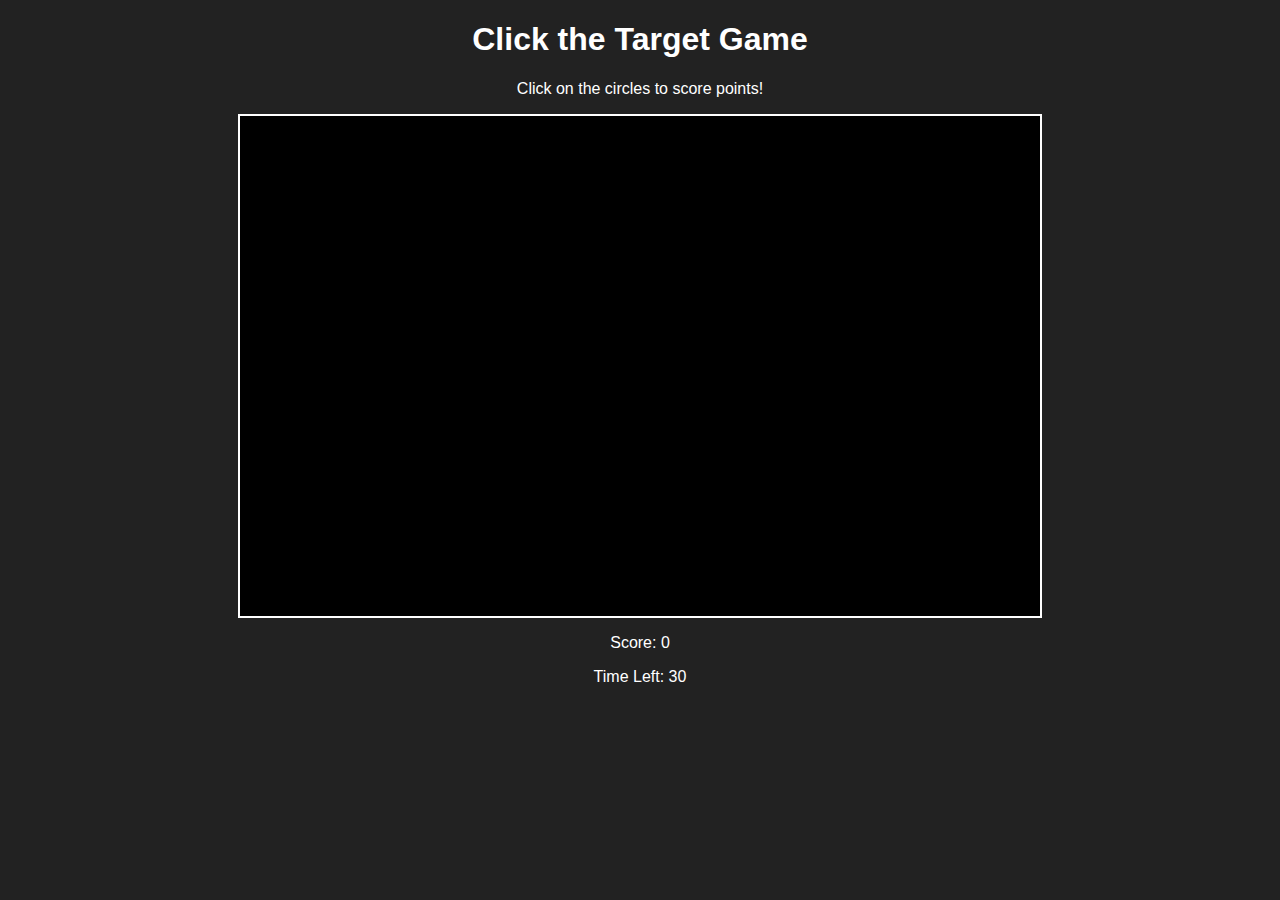
<file: index.html>
<!DOCTYPE html>
<html lang="en">
<head>
    <meta charset="UTF-8">
    <meta name="viewport" content="width=device-width, initial-scale=1.0">
    <title>Click the Target Game</title>
    <style>
        body {
            text-align: center;
            font-family: Arial, sans-serif;
            background-color: #222;
            color: white;
        }
        canvas {
            background-color: black;
            display: block;
            margin: auto;
            border: 2px solid white;
        }
    </style>
</head>
<body>
    <h1>Click the Target Game</h1>
    <p>Click on the circles to score points!</p>
    <canvas id="gameCanvas"></canvas>
    <p id="score">Score: 0</p>
    <p id="timer">Time Left: 30</p>
    <script src="index.js"></script>
</body>
</html>
</file>
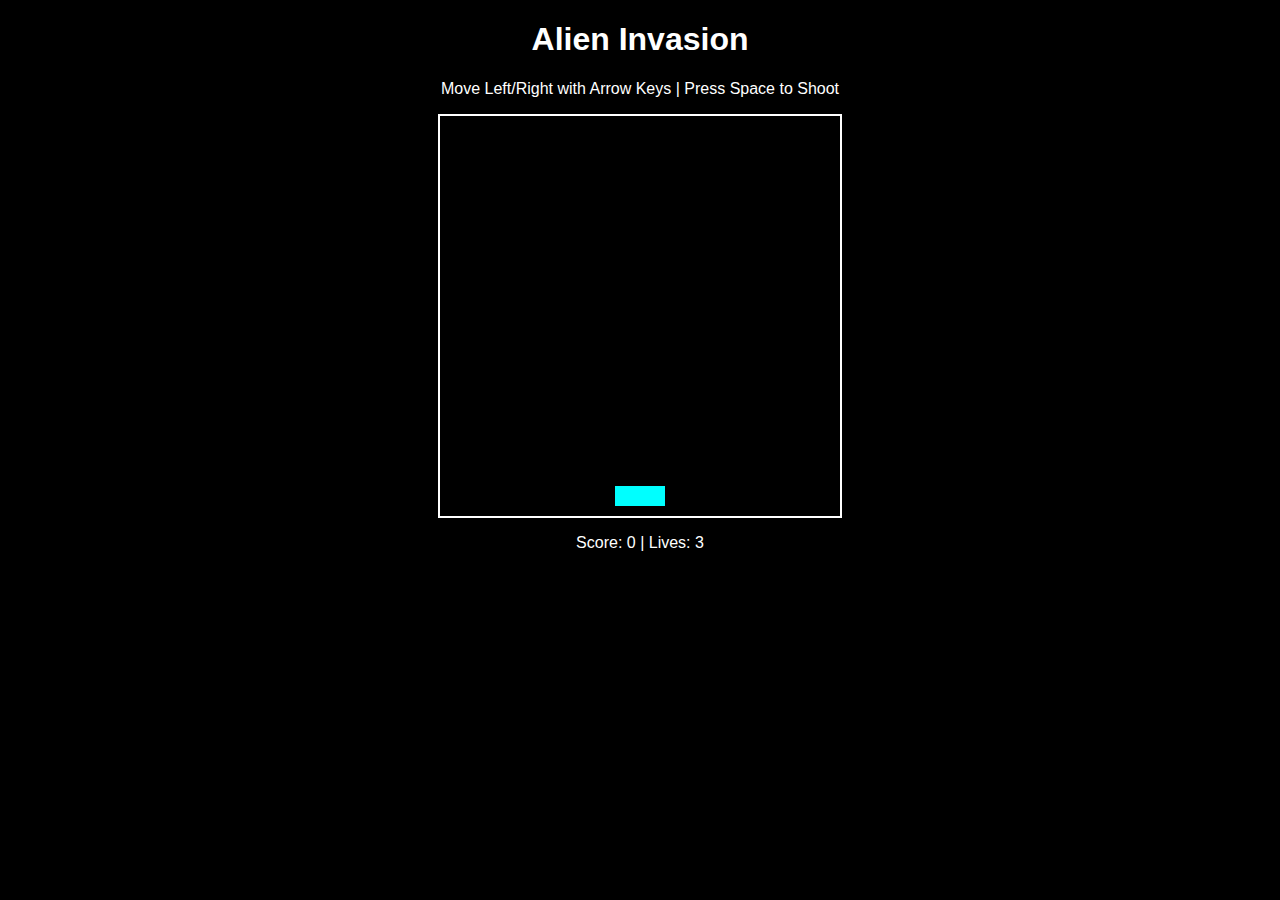
<file: aliens/index.html>
<!DOCTYPE html>
<html lang="en">
<head>
    <meta charset="UTF-8">
    <meta name="viewport" content="width=device-width, initial-scale=1.0">
    <title>Alien Invasion</title>
    <style>
        body {
            text-align: center;
            font-family: Arial, sans-serif;
            background-color: black;
            color: white;
        }
        canvas {
            background-color: black;
            display: block;
            margin: auto;
            border: 2px solid white;
        }
    </style>
</head>
<body>
    <h1>Alien Invasion</h1>
    <p>Move Left/Right with Arrow Keys | Press Space to Shoot</p>
    <canvas id="gameCanvas"></canvas>
    <p id="score">Score: 0 | Lives: 3</p>
    <script src="index.js"></script>
</body>
</html>
</file>
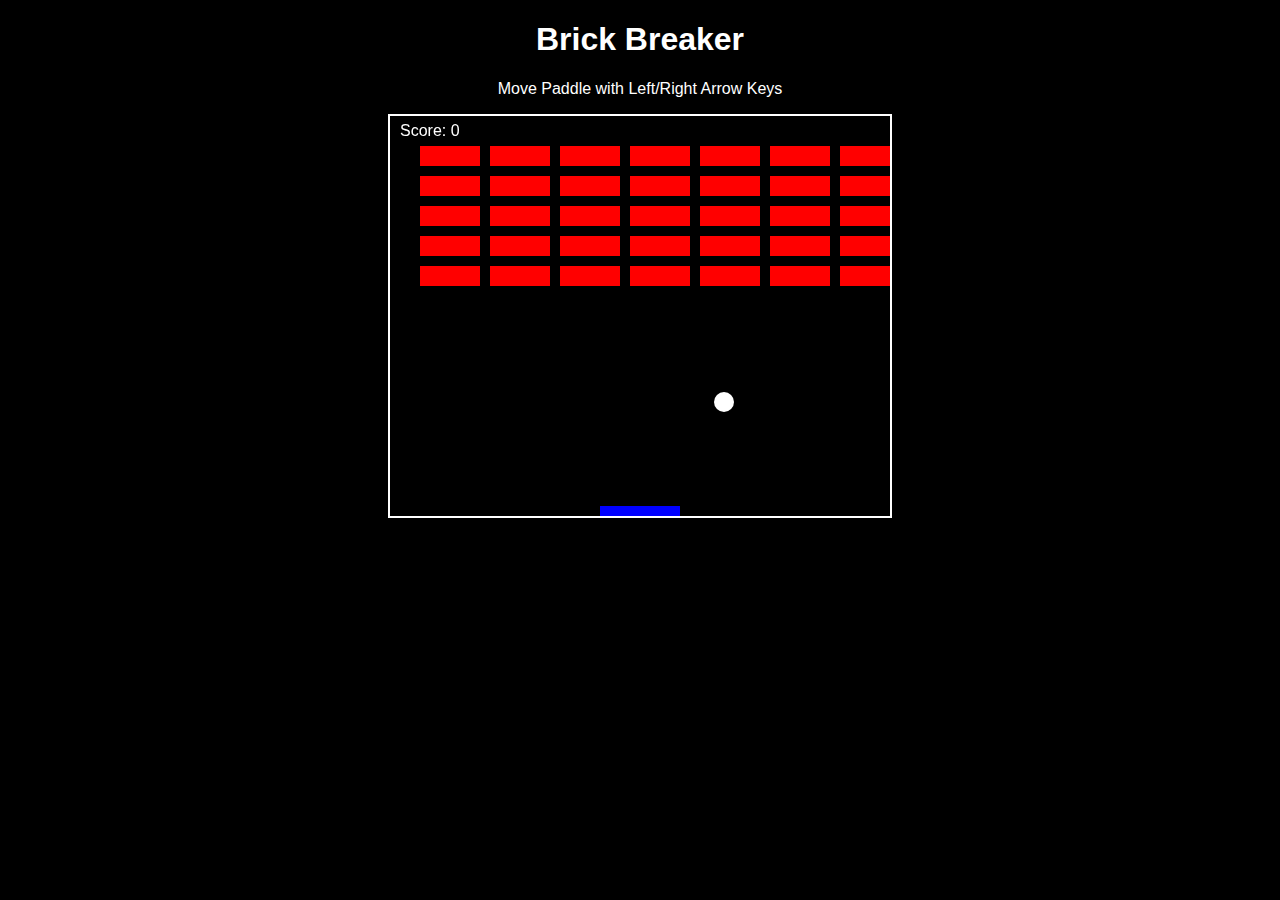
<file: bricks/index.html>
<!DOCTYPE html>
<html lang="en">
<head>
    <meta charset="UTF-8">
    <meta name="viewport" content="width=device-width, initial-scale=1.0">
    <title>Brick Breaker</title>
    <style>
        body {
            text-align: center;
            font-family: Arial, sans-serif;
            background-color: black;
            color: white;
        }
        canvas {
            background-color: black;
            display: block;
            margin: auto;
            border: 2px solid white;
        }
    </style>
</head>
<body>
    <h1>Brick Breaker</h1>
    <p>Move Paddle with Left/Right Arrow Keys</p>
    <canvas id="gameCanvas"></canvas>
    <script src="index.js"></script>
</body>
</html>
</file>
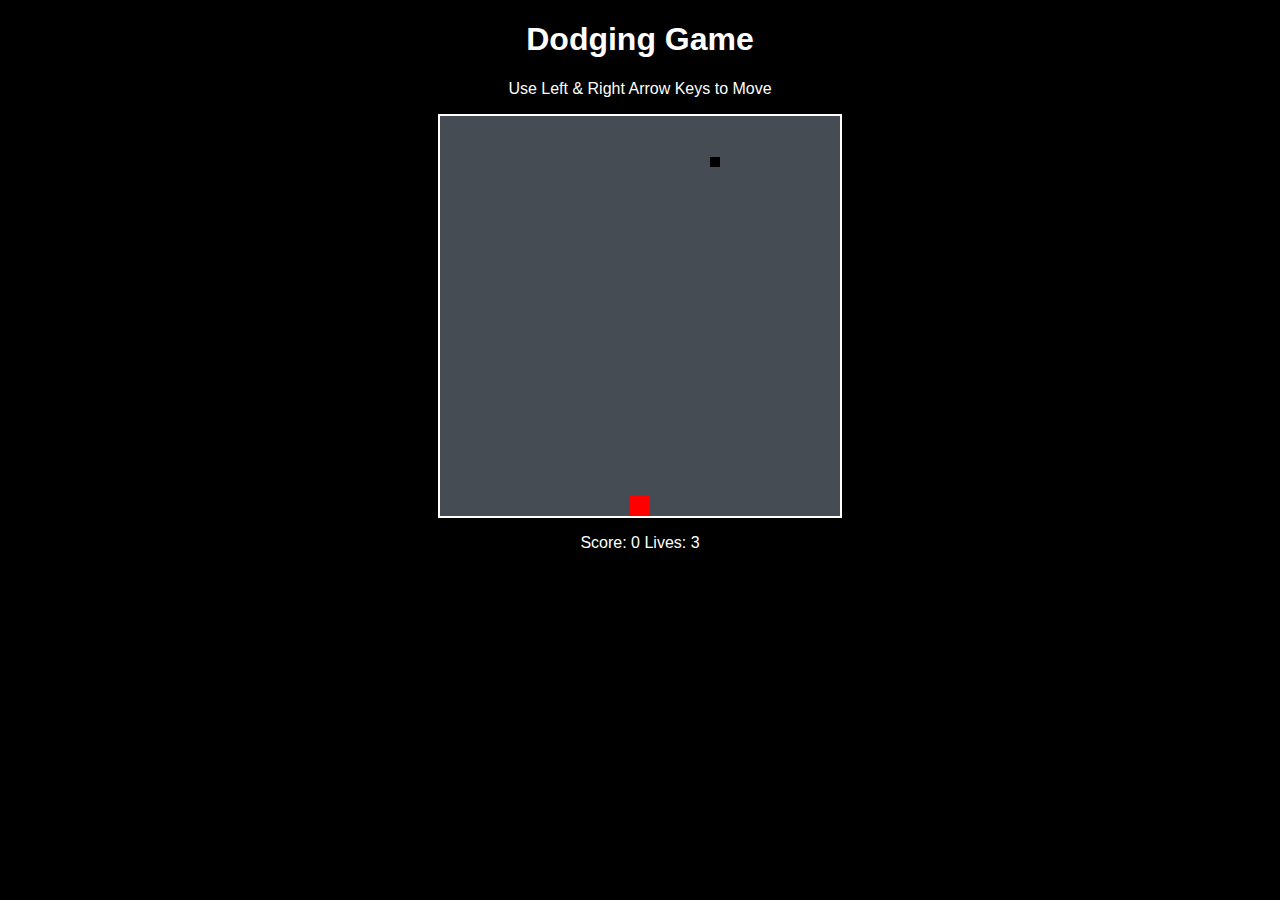
<file: fallling/index.html>
<!DOCTYPE html>
<html lang="en">
<head>
    <meta charset="UTF-8">
    <meta name="viewport" content="width=device-width, initial-scale=1.0">
    <title>Dodging Game</title>
    <style>
        body {
            text-align: center;
            font-family: Arial, sans-serif;
            background-color: black;
            color: white;
        }
        canvas {
            background-color: rgb(69, 76, 83);
            display: block;
            margin: auto;
            border: 2px solid white;
        }

    </style>
</head>
<body>
    <h1>Dodging Game</h1>
    <p>Use Left & Right Arrow Keys to Move</p>
    <canvas id="canvas"></canvas>
    <p id="score"></p>
    <script src="index.js"></script>
</body>
</html>
</file>
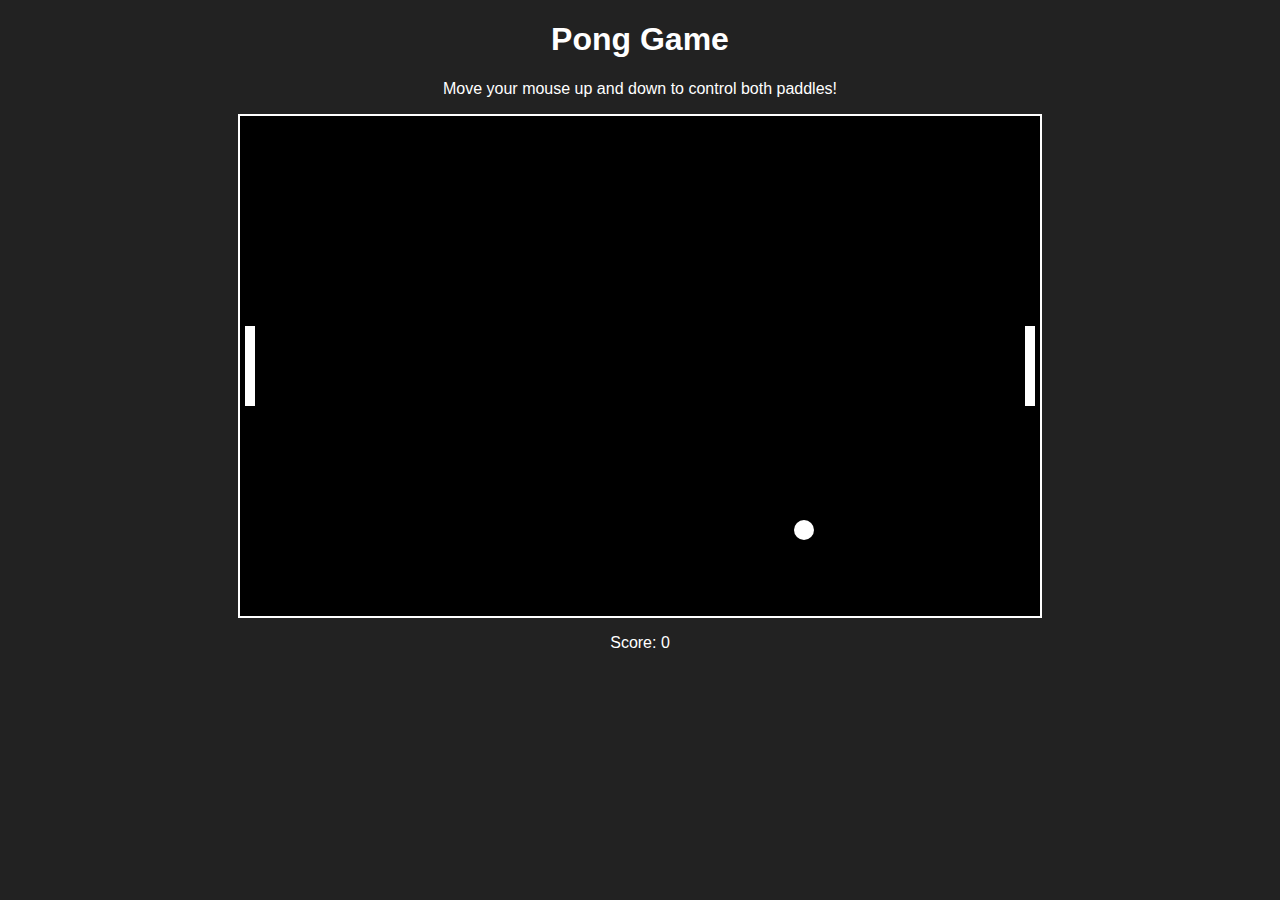
<file: pong/index.html>
<!DOCTYPE html>
<html lang="en">
<head>
    <meta charset="UTF-8">
    <meta name="viewport" content="width=device-width, initial-scale=1.0">
    <title>Pong Game</title>
    <style>
        body {
            text-align: center;
            font-family: Arial, sans-serif;
            background-color: #222;
            color: white;
        }
        canvas {
            background-color: black;
            display: block;
            margin: auto;
            border: 2px solid white;
        }
    </style>
</head>
<body>
    <h1>Pong Game</h1>
    <p>Move your mouse up and down to control both paddles!</p>
    <canvas id="board"></canvas>
    <p id="score"></p>
    <script src="index.js"></script>
</body>
</html>
</file>
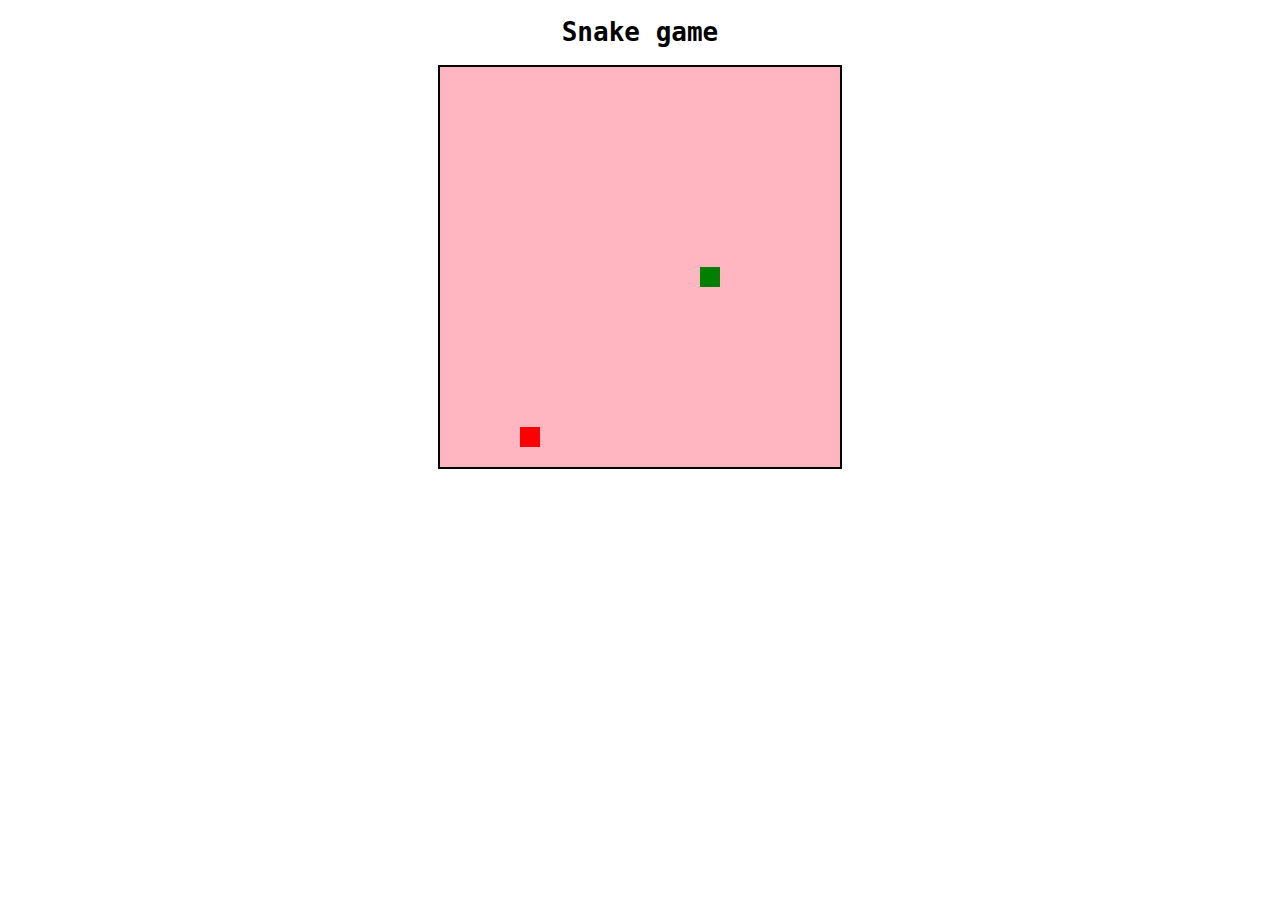
<file: snake/index.html>
<!DOCTYPE html>
<html lang="en">
<head>
    <meta charset="UTF-8">
    <meta http-equiv="X-UA-Compatible" content="IE=edge">
    <meta name="viewport" content="width=device-width, initial-scale=1.0">
    <title>Snake</title>
    <style>
        body{
            margin: 0;
            font-family: monospace;
            text-align: center;
        }
        canvas{
            display: block;
            margin: auto;
            background-color: lightpink;
            border: 2px solid black;
        }
    </style>
</head>
<body>
    <h1>Snake game</h1>
    <canvas id="board"></canvas>
    <p id="score"></p>
    <script src="index.js"></script>
</body>
</html>
</file>
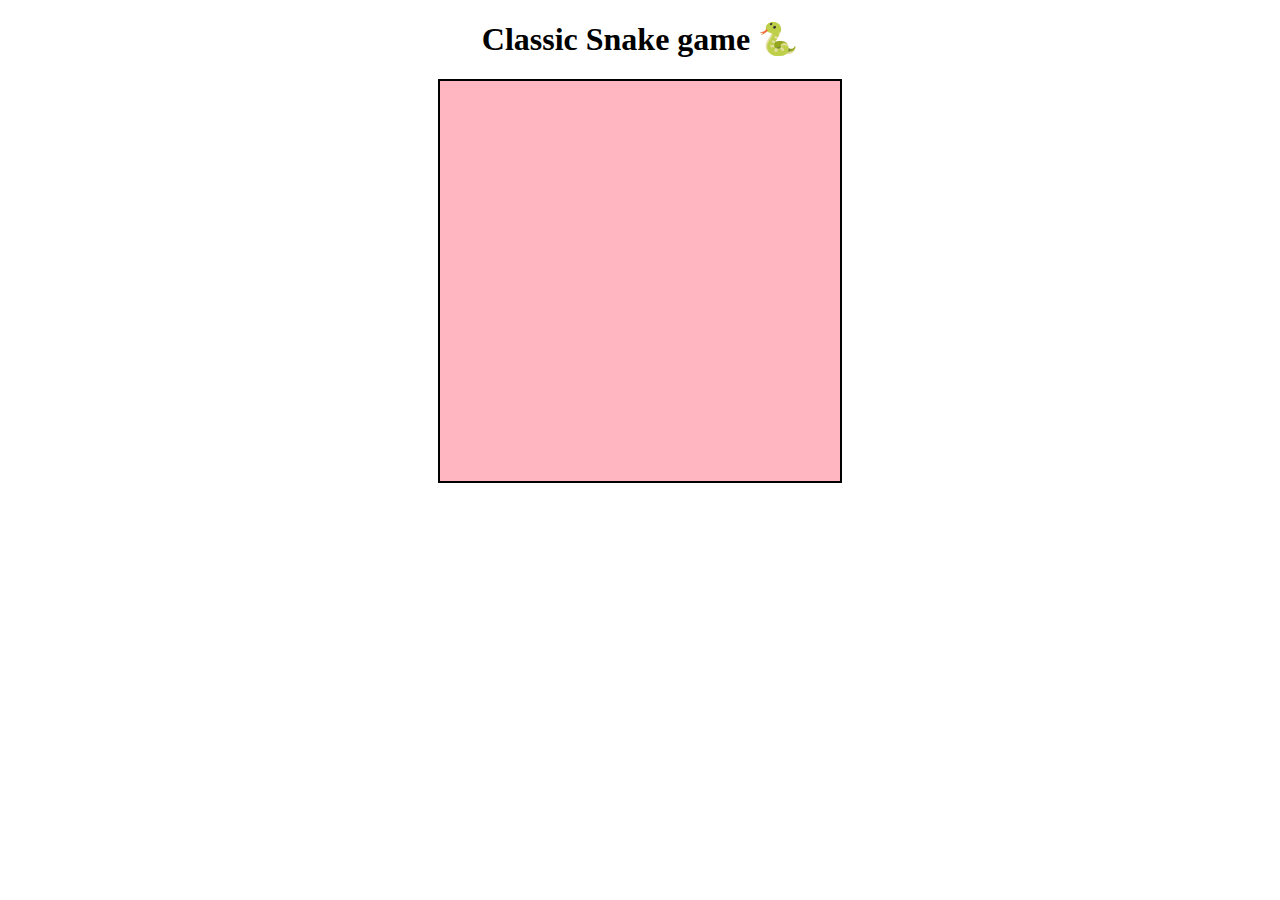
<file: .vscode/snake/index.html>
<!DOCTYPE html>
<html lang="en">
<head>
    <meta charset="UTF-8">
    <meta http-equiv="X-UA-Compatible" content="IE=edge">
    <meta name="viewport" content="width=device-width, initial-scale=1.0">
    <title>Snake</title>
    <style>
        body {
            margin: 0;
            
            text-align: center;
            

        }
        
        canvas{
            background-color: lightpink;
            display: block;
            margin: auto;
            border: 2px solid black;
  
        }
        h1 {
            margin-top: 20px;
        }
    </style>
</head>
<body>
    <h1>Classic Snake game 🐍</h1>
    <canvas id="board"></canvas>
    <script src="index.js"></script>
</body>
</html>
</file>
